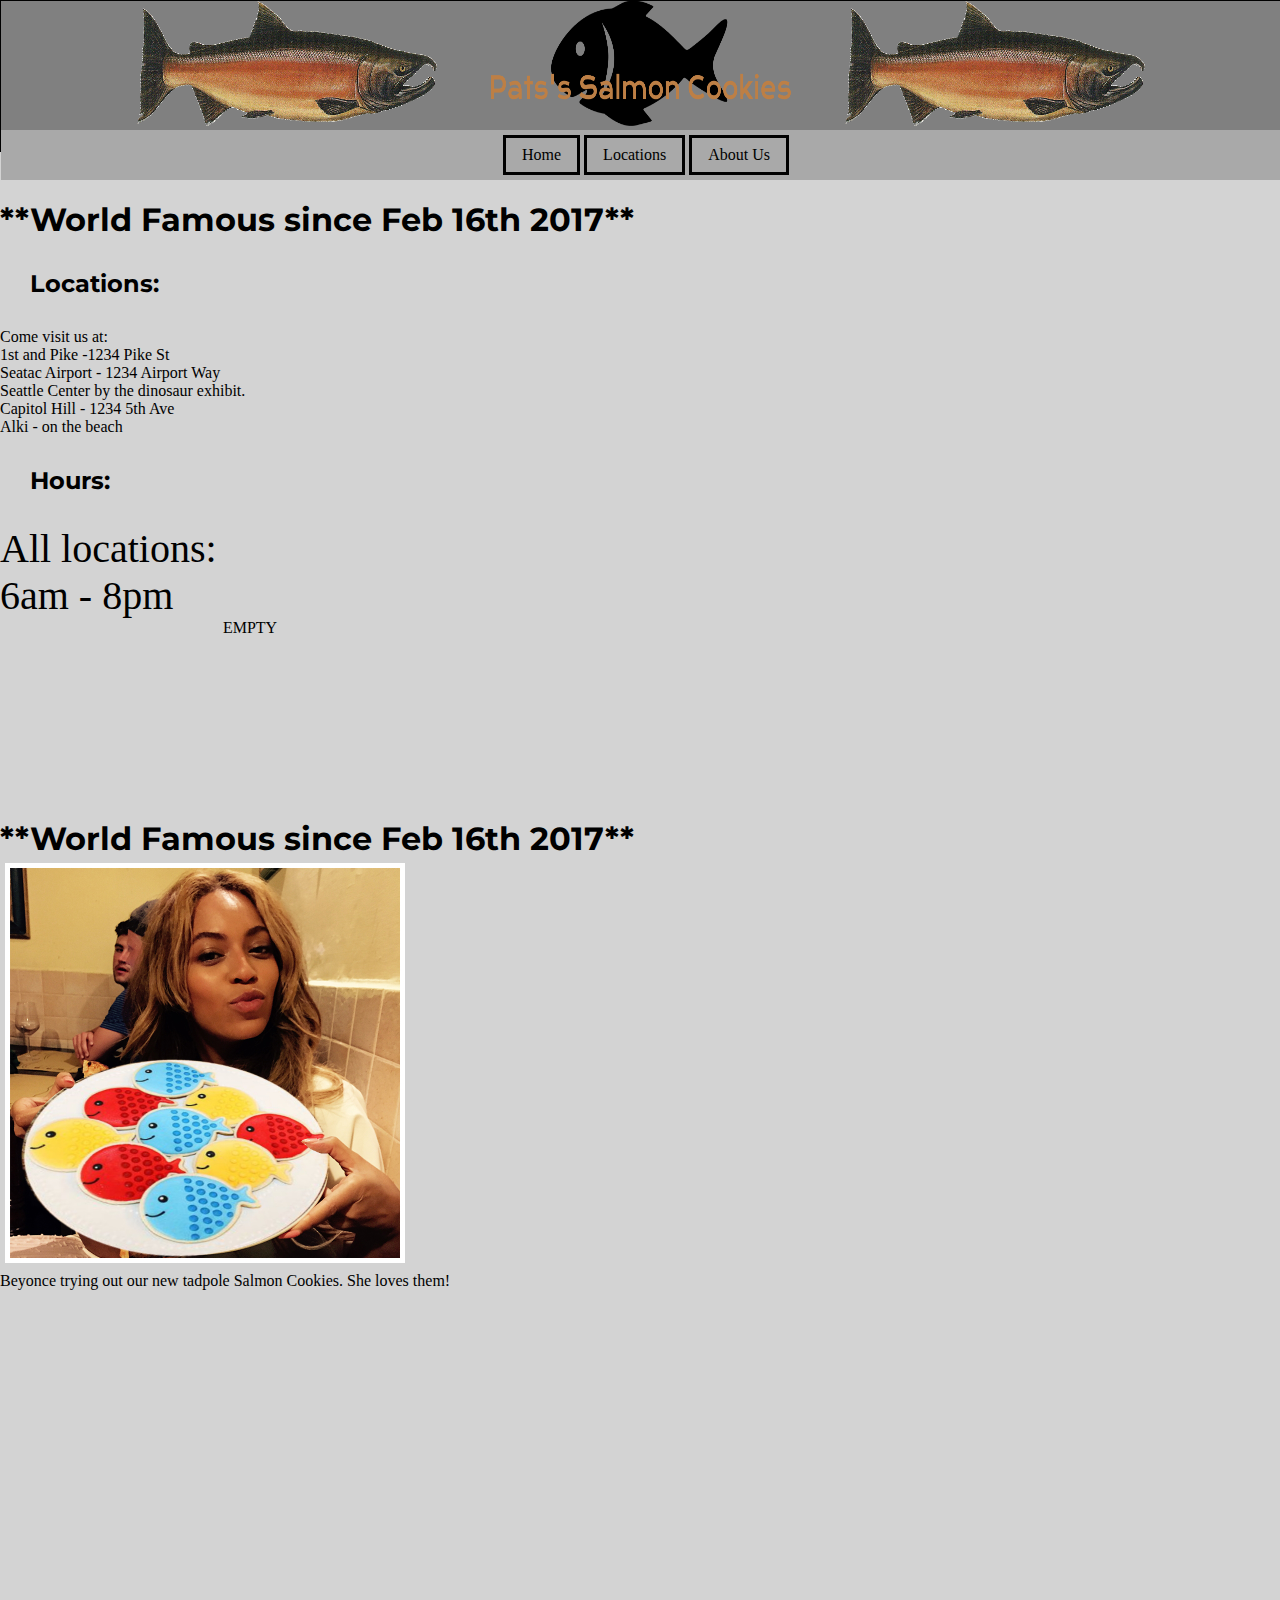
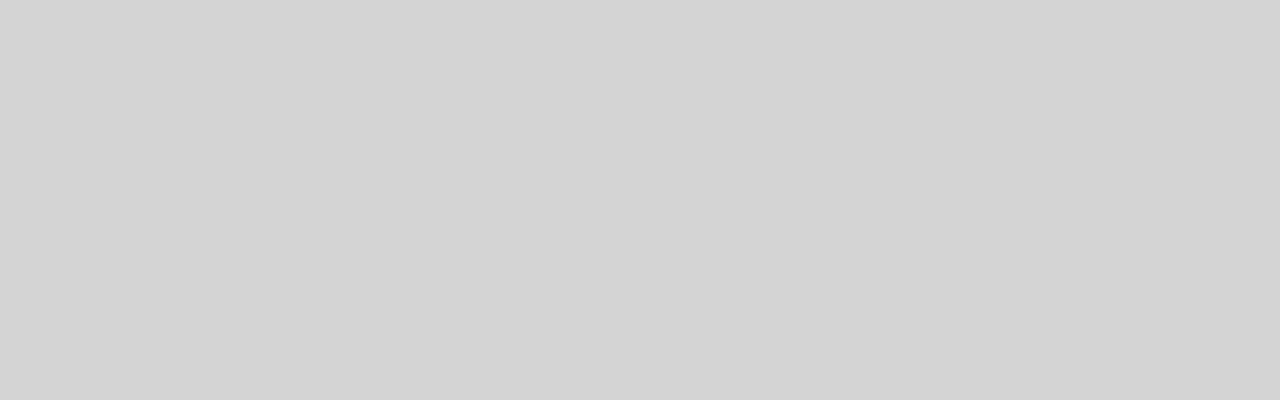
<file: index.html>
<!DOCTYPE html>
  <head>
    <meta charset="utf-8">
    <link rel="stylesheet" href="style.css">
    <title>Salmon Cookies - The cookie that brought the world together</title>
    <link href="https://fonts.googleapis.com/css?family=Montserrat" rel="stylesheet">
  </head>
  <body>

    <header class="header">
      <nav class="pageheader">
        <img src="salmon.png" alt="Salmon">
        <img src="pats-logo.png" alt="Logo">
        <img src="salmon.png" alt="Salmon">
        <ul>
          <li><a href="index.html">Home</a></li>
          <li><a href="#">Locations</a></li>
          <li><a href="#">About Us</a></li>
        </ul>
      </nav>
    </header>
    <main id="maincontent">

      <p id="pagebreak">EMPTY</p>
<h1>**World Famous since Feb 16th 2017**</h1>
<h2>Locations:</h2>
<p id="locations">
Come visit us at:<br>
1st and Pike -1234 Pike St<br>
Seatac Airport - 1234 Airport Way<br>
Seattle Center by the dinosaur exhibit.<br>
Capitol Hill - 1234 5th Ave<br>
Alki - on the beach<br>
</p>
<h2>Hours:</h2>
<p id="hours">All locations:<br>
6am - 8pm
</p>
        <p id="pagebreak">EMPTY
        </p>
        <h1>**World Famous since Feb 16th 2017**</h1>
        <colgroup class="main-page">
        <div id="left-column">
          <img id="beyonce" src="beyonce-salmon-cookies.jpg" alt="bae-bae">
        </div>

        <div class="right column">

        </div>
        </colgroup>

      <p>Beyonce trying out our new tadpole Salmon Cookies.  She loves them!</p>
    </main>
    <footer>
      <!-- <p>Draw graphic by <a href="http://www.flaticon.com/authors/freepik">Freepik</a> from <a href="http://www.flaticon.com/">Flaticon</a> is licensed under <a href="http://creativecommons.org/licenses/by/3.0/" title="Creative Commons BY 3.0">CC BY 3.0</a>. Made with <a href="http://logomakr.com" title="Logo Maker">Logo Maker</a></p> -->
    </footer>
</body>


  <!-- <div class="headlines"></div>

  <div class="main-content">
  <div id="left-pane" class="left-articles">
</div>
<div class="center-articles">
</div>
<div class="right-articles">
</div>
</div>

</nav>

</body>
</html> -->
</file>
<file: style.css>
* {
  margin: 0;
}

body {
  margin-top: 0px;
  align-items: center;
  width: 100%;
  min-width: 1200px;
  height: 2000px;
  background-color: lightgrey;
}

header{
  margin-top: -10px;
  display: inline-block;
  width: 100%;
  position: fixed;
}

nav{
  display: inline-block;
  display: center;
  border: 1px, solid;
  background-color: grey;
  margin-top: 10px;
  position: fixed;
/*  it is now removed from normal flow  */
  width: 100%;
  min-width: 1100px;
/*  fixed position needs width  */
  height: 150px;
  text-align: center;
}

nav img{
  padding-left: 25px;
  padding-right: 25px;
  width: 300px;
  height: 125px;
}

ul {
  display: block;
  align: center;
  list-style-type: none;
  margin: 0px;
  padding: 5px;
  width: 100%;
  min-width: 1100px;
  background-color: darkgrey;
}

li {
  display: inline-block;;
}

li a {
  border: solid;
    display: block;
    color: #000;
    padding: 8px 16px;
    text-decoration: none;
}

h1 {
  font-family: 'Montserrat', sans-serif;
}

h2 {
  font-family: 'Montserrat', sans-serif;
  font-size: 150%;
  margin: 30px;
  width:400px;
}

p {
  text-align: center;
  margin-top: 0px;
  font-size: 100%;
  width: 500px;
  height: 200px;
  display: inline;
}

#beyonce {
  margin: 5px;
  width: 400px;
}

#pagebreak {
  height: 200px;
  display: block;
}

#locations {
  width: 400px;
  display: inline;
}

#hours {
  text-align: center;
  width: 400px;
  display: inline;
  font-size: 250%;
}

header img{
  margin-left: auto;
  margin-right: auto;
}

form {
  width: 800px;
}
footer{
  vertical-align: bottom;
}



/*
#nav-container ul{
  list-style-type: none;
  margin: 0;
  padding: 0;
  text-align: center;
}*/

/*HTML CODE
<div id="navcontainer">
<ul>
<li><a href="#">Milk</a></li>
<li><a href="#">Eggs</a></li>
<li><a href="#">Cheese</a></li>
<li><a href="#">Vegetables</a></li>
<li><a href="#">Fruit</a></li>
</ul>
</div>

ul{
  display: inline;
}

.headlines {
  background: blue;
  margin-top: 115px;
  height: 115px;
}

.main-content{
  height: 1000px;
  text-align: center;
}

.main-content div {
  display: inline-block;
  background: black;
  height: 1000px;
  width: 115px;
  margin: 20px;
}

#left-pane{
  width: 250px;
}*/
</file>
